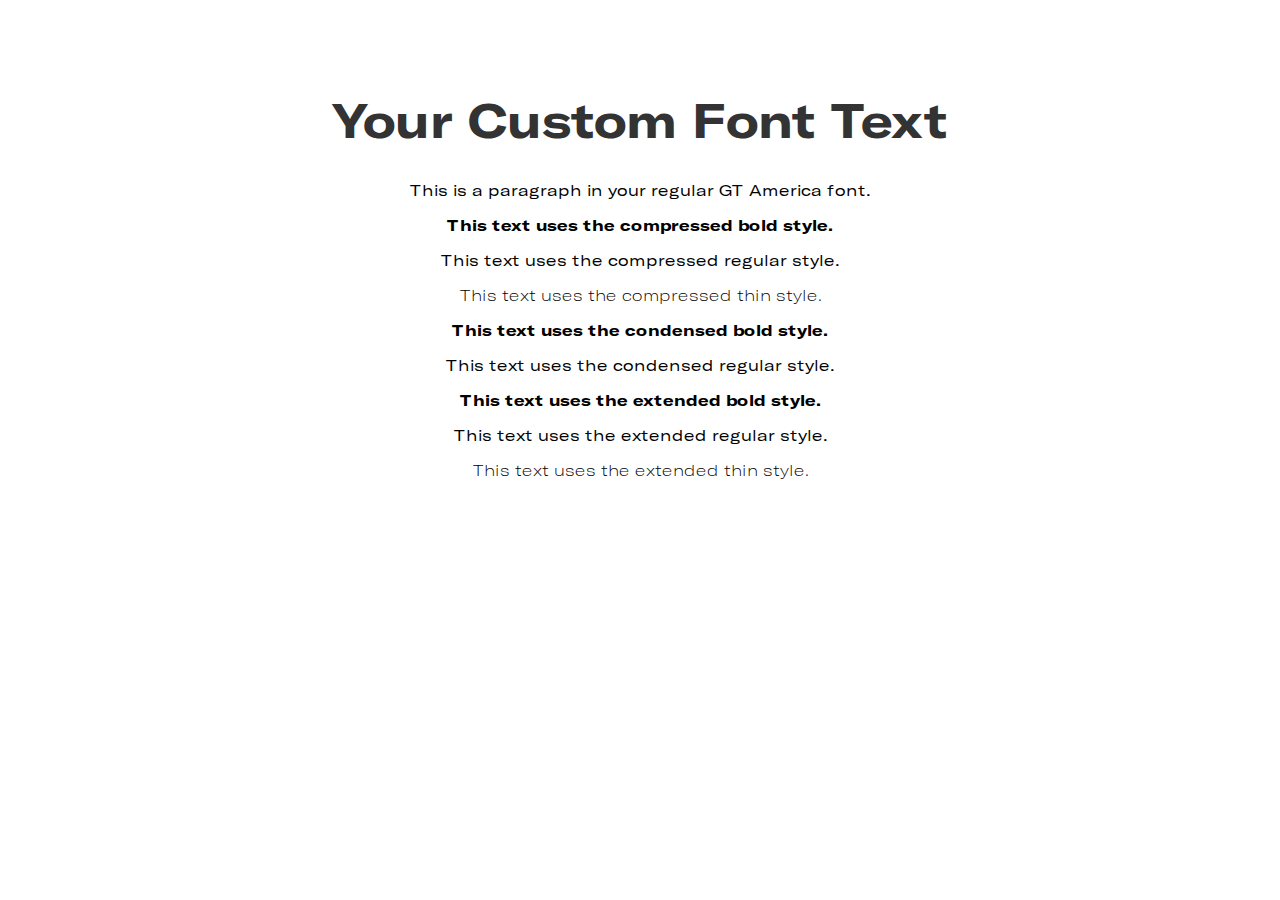
<file: index.html>
<!DOCTYPE html>
<html lang="en">
<head>
    <meta charset="UTF-8">
    <meta name="viewport" content="width=device-width, initial-scale=1.0">
    <title>Custom Font Display</title>
    <style>
        /* Define each font weight and style for GT America */
        @font-face {
            font-family: 'GTAmerica';
            src: url('GTAmerica-Regular.woff2') format('woff2'),
                 url('GTAmerica-Regular.woff') format('woff');
            font-weight: normal;
            font-style: normal;
        }

        @font-face {
            font-family: 'GTAmerica';
            src: url('GTAmerica-Bold.woff2') format('woff2'),
                 url('GTAmerica-Bold.woff') format('woff');
            font-weight: bold;
            font-style: normal;
        }

        @font-face {
            font-family: 'GTAmerica';
            src: url('GTAmerica-CompressedBold.woff2') format('woff2'),
                 url('GTAmerica-CompressedBold.woff') format('woff');
            font-weight: bold;
            font-style: compressed;
        }

        @font-face {
            font-family: 'GTAmerica';
            src: url('GTAmerica-CompressedRegular.woff2') format('woff2'),
                 url('GTAmerica-CompressedRegular.woff') format('woff');
            font-weight: normal;
            font-style: compressed;
        }

        @font-face {
            font-family: 'GTAmerica';
            src: url('GTAmerica-CompressedThin.woff2') format('woff2'),
                 url('GTAmerica-CompressedThin.woff') format('woff');
            font-weight: 100;
            font-style: compressed;
        }

        @font-face {
            font-family: 'GTAmerica';
            src: url('GTAmerica-CondensedBold.woff2') format('woff2'),
                 url('GTAmerica-CondensedBold.woff') format('woff');
            font-weight: bold;
            font-style: condensed;
        }

        @font-face {
            font-family: 'GTAmerica';
            src: url('GTAmerica-CondensedRegular.woff2') format('woff2'),
                 url('GTAmerica-CondensedRegular.woff') format('woff');
            font-weight: normal;
            font-style: condensed;
        }

        @font-face {
            font-family: 'GTAmerica';
            src: url('GTAmerica-ExtendedBold.woff2') format('woff2'),
                 url('GTAmerica-ExtendedBold.woff') format('woff');
            font-weight: bold;
            font-style: extended;
        }

        @font-face {
            font-family: 'GTAmerica';
            src: url('GTAmerica-ExtendedRegular.woff2') format('woff2'),
                 url('GTAmerica-ExtendedRegular.woff') format('woff');
            font-weight: normal;
            font-style: extended;
        }

        @font-face {
            font-family: 'GTAmerica';
            src: url('GTAmerica-ExtendedThin.woff2') format('woff2'),
                 url('GTAmerica-ExtendedThin.woff') format('woff');
            font-weight: 100;
            font-style: extended;
        }

        /* Apply different font weights and styles */
        body {
            font-family: 'GTAmerica', sans-serif;
            text-align: center;
            padding: 50px;
        }

        h1 {
            font-size: 48px;
            font-weight: bold;
            color: #333;
        }

        .compressed-bold {
            font-family: 'GTAmerica';
            font-style: compressed;
            font-weight: bold;
        }

        .compressed-regular {
            font-family: 'GTAmerica';
            font-style: compressed;
            font-weight: normal;
        }

        .compressed-thin {
            font-family: 'GTAmerica';
            font-style: compressed;
            font-weight: 100;
        }

        .condensed-bold {
            font-family: 'GTAmerica';
            font-style: condensed;
            font-weight: bold;
        }

        .condensed-regular {
            font-family: 'GTAmerica';
            font-style: condensed;
            font-weight: normal;
        }

        .extended-bold {
            font-family: 'GTAmerica';
            font-style: extended;
            font-weight: bold;
        }

        .extended-regular {
            font-family: 'GTAmerica';
            font-style: extended;
            font-weight: normal;
        }

        .extended-thin {
            font-family: 'GTAmerica';
            font-style: extended;
            font-weight: 100;
        }
    </style>
</head>
<body>
    <h1>Your Custom Font Text</h1>
    <p>This is a paragraph in your regular GT America font.</p>
    <p class="compressed-bold">This text uses the compressed bold style.</p>
    <p class="compressed-regular">This text uses the compressed regular style.</p>
    <p class="compressed-thin">This text uses the compressed thin style.</p>
    <p class="condensed-bold">This text uses the condensed bold style.</p>
    <p class="condensed-regular">This text uses the condensed regular style.</p>
    <p class="extended-bold">This text uses the extended bold style.</p>
    <p class="extended-regular">This text uses the extended regular style.</p>
    <p class="extended-thin">This text uses the extended thin style.</p>
</body>
</html>
</file>
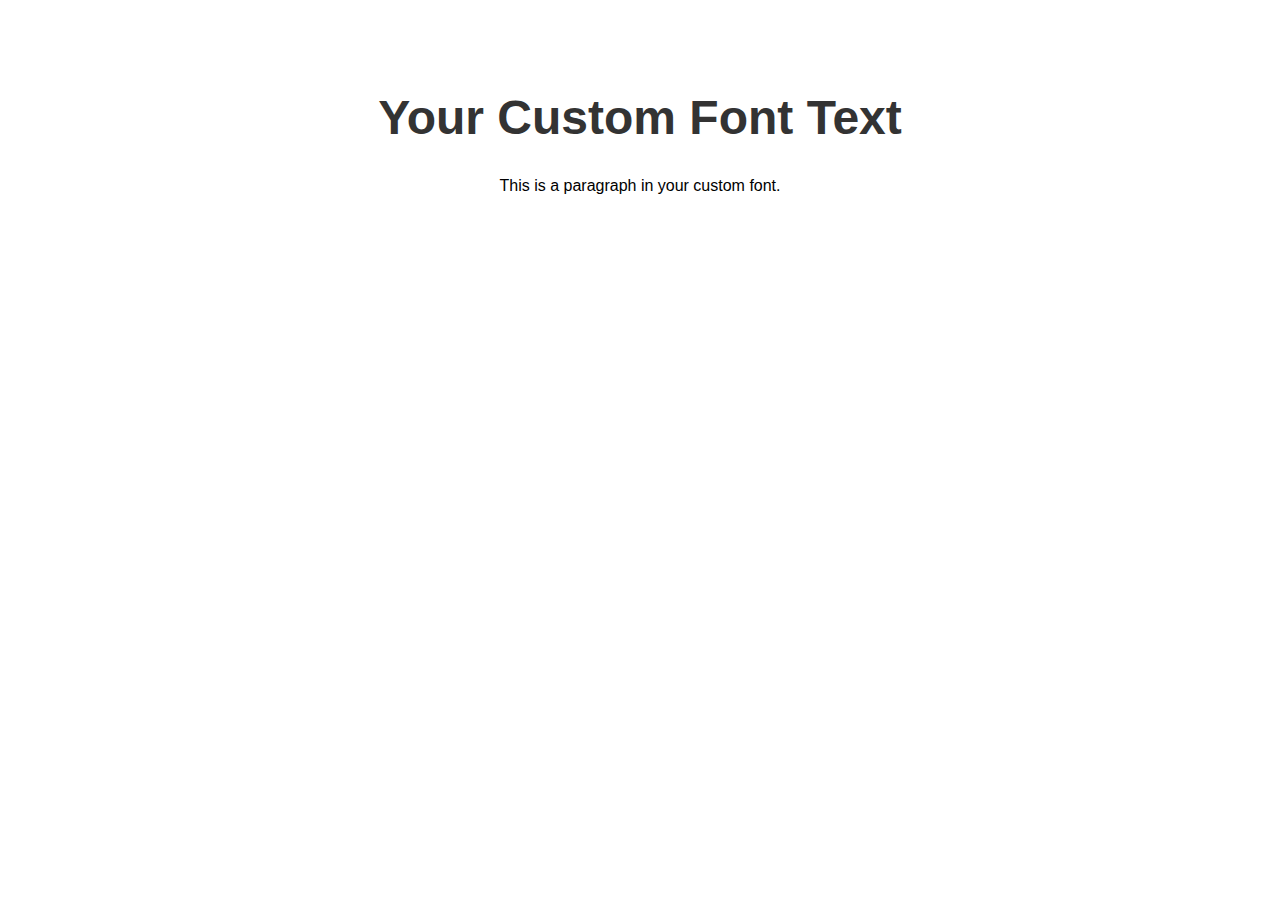
<file: custom-font.html>
<!DOCTYPE html>
<html lang="en">
<head>
    <meta charset="UTF-8">
    <meta name="viewport" content="width=device-width, initial-scale=1.0">
    <title>Custom Font Display</title>
    <style>
        /* Link to your hosted font files from GitHub */
        @font-face {
            font-family: 'MyCustomFont';
            src: url('https://your-github-username.github.io/your-repo-name/font-file.woff2') format('woff2'),
                 url('https://your-github-username.github.io/your-repo-name/font-file.woff') format('woff');
            font-weight: normal;
            font-style: normal;
        }

        /* Apply the custom font to all text */
        body {
            font-family: 'MyCustomFont', sans-serif;
            text-align: center;
            padding: 50px;
        }

        h1 {
            font-size: 48px;
            color: #333;
        }
    </style>
</head>
<body>
    <h1>Your Custom Font Text</h1>
    <p>This is a paragraph in your custom font.</p>
</body>
</html>
</file>
